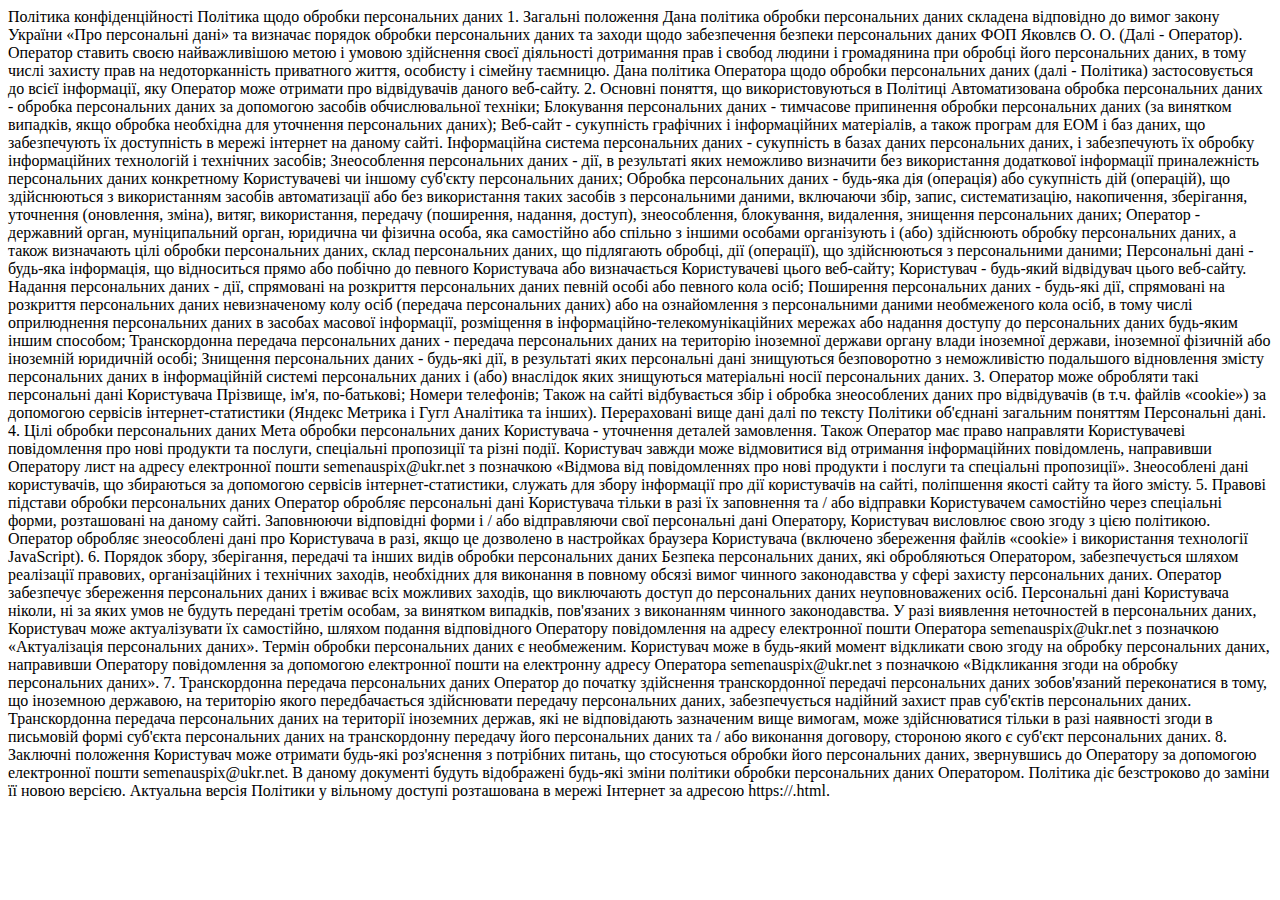
<file: rodos/politics.html>
<!doctype html>
<html lang="en">
<head>
    <meta charset="UTF-8">
    <meta http-equiv="X-UA-Compatible" content="ie=edge">
    <title>Політика конфіденційності</title>
 </head>
<body>
Політика конфіденційності
Політика щодо обробки персональних даних
1. Загальні положення Дана політика обробки персональних даних складена відповідно до вимог закону України «Про персональні дані» та визначає порядок обробки персональних даних та заходи щодо забезпечення безпеки персональних даних ФОП Яковлєв О. О. (Далі - Оператор). Оператор ставить своєю найважливішою метою і умовою здійснення своєї діяльності дотримання прав і свобод людини і громадянина при обробці його персональних даних, в тому числі захисту прав на недоторканність приватного життя, особисту і сімейну таємницю. Дана політика Оператора щодо обробки персональних даних (далі - Політика) застосовується до всієї інформації, яку Оператор може отримати про відвідувачів даного веб-сайту.
2. Основні поняття, що використовуються в Політиці Автоматизована обробка персональних даних - обробка персональних даних за допомогою засобів обчислювальної техніки; Блокування персональних даних - тимчасове припинення обробки персональних даних (за винятком випадків, якщо обробка необхідна для уточнення персональних даних); Веб-сайт - сукупність графічних і інформаційних матеріалів, а також програм для ЕОМ і баз даних, що забезпечують їх доступність в мережі інтернет на даному сайті. Інформаційна система персональних даних - сукупність в базах даних персональних даних, і забезпечують їх обробку інформаційних технологій і технічних засобів; Знеособлення персональних даних - дії, в результаті яких неможливо визначити без використання додаткової інформації приналежність персональних даних конкретному Користувачеві чи іншому суб'єкту персональних даних; Обробка персональних даних - будь-яка дія (операція) або сукупність дій (операцій), що здійснюються з використанням засобів автоматизації або без використання таких засобів з персональними даними, включаючи збір, запис, систематизацію, накопичення, зберігання, уточнення (оновлення, зміна), витяг, використання, передачу (поширення, надання, доступ), знеособлення, блокування, видалення, знищення персональних даних; Оператор - державний орган, муніципальний орган, юридична чи фізична особа, яка самостійно або спільно з іншими особами організують і (або) здійснюють обробку персональних даних, а також визначають цілі обробки персональних даних, склад персональних даних, що підлягають обробці, дії (операції), що здійснюються з персональними даними; Персональні дані - будь-яка інформація, що відноситься прямо або побічно до певного Користувача або визначається Користувачеві цього веб-сайту; Користувач - будь-який відвідувач цього веб-сайту. Надання персональних даних - дії, спрямовані на розкриття персональних даних певній особі або певного кола осіб; Поширення персональних даних - будь-які дії, спрямовані на розкриття персональних даних невизначеному колу осіб (передача персональних даних) або на ознайомлення з персональними даними необмеженого кола осіб, в тому числі оприлюднення персональних даних в засобах масової інформації, розміщення в інформаційно-телекомунікаційних мережах або надання доступу до персональних даних будь-яким іншим способом; Транскордонна передача персональних даних - передача персональних даних на територію іноземної держави органу влади іноземної держави, іноземної фізичній або іноземній юридичній особі; Знищення персональних даних - будь-які дії, в результаті яких персональні дані знищуються безповоротно з неможливістю подальшого відновлення змісту персональних даних в інформаційній системі персональних даних і (або) внаслідок яких знищуються матеріальні носії персональних даних.
3. Оператор може обробляти такі персональні дані Користувача Прізвище, ім'я, по-батькові; Номери телефонів; Також на сайті відбувається збір і обробка знеособлених даних про відвідувачів (в т.ч. файлів «cookie») за допомогою сервісів інтернет-статистики (Яндекс Метрика і Гугл Аналітика та інших). Перераховані вище дані далі по тексту Політики об'єднані загальним поняттям Персональні дані.
4. Цілі обробки персональних даних Мета обробки персональних даних Користувача - уточнення деталей замовлення. Також Оператор має право направляти Користувачеві повідомлення про нові продукти та послуги, спеціальні пропозиції та різні події. Користувач завжди може відмовитися від отримання інформаційних повідомлень, направивши Оператору лист на адресу електронної пошти semenauspix@ukr.net з позначкою «Відмова від повідомленнях про нові продукти і послуги та спеціальні пропозиції». Знеособлені дані користувачів, що збираються за допомогою сервісів інтернет-статистики, служать для збору інформації про дії користувачів на сайті, поліпшення якості сайту та його змісту.
5. Правові підстави обробки персональних даних Оператор обробляє персональні дані Користувача тільки в разі їх заповнення та / або відправки Користувачем самостійно через спеціальні форми, розташовані на даному сайті. Заповнюючи відповідні форми і / або відправляючи свої персональні дані Оператору, Користувач висловлює свою згоду з цією політикою. Оператор обробляє знеособлені дані про Користувача в разі, якщо це дозволено в настройках браузера Користувача (включено збереження файлів «cookie» і використання технології JavaScript).
6. Порядок збору, зберігання, передачі та інших видів обробки персональних даних Безпека персональних даних, які обробляються Оператором, забезпечується шляхом реалізації правових, організаційних і технічних заходів, необхідних для виконання в повному обсязі вимог чинного законодавства у сфері захисту персональних даних. Оператор забезпечує збереження персональних даних і вживає всіх можливих заходів, що виключають доступ до персональних даних неуповноважених осіб. Персональні дані Користувача ніколи, ні за яких умов не будуть передані третім особам, за винятком випадків, пов'язаних з виконанням чинного законодавства. У разі виявлення неточностей в персональних даних, Користувач може актуалізувати їх самостійно, шляхом подання відповідного Оператору повідомлення на адресу електронної пошти Оператора semenauspix@ukr.net з позначкою «Актуалізація персональних даних». Термін обробки персональних даних є необмеженим. Користувач може в будь-який момент відкликати свою згоду на обробку персональних даних, направивши Оператору повідомлення за допомогою електронної пошти на електронну адресу Оператора semenauspix@ukr.net з позначкою «Відкликання згоди на обробку персональних даних».
7. Транскордонна передача персональних даних Оператор до початку здійснення транскордонної передачі персональних даних зобов'язаний переконатися в тому, що іноземною державою, на територію якого передбачається здійснювати передачу персональних даних, забезпечується надійний захист прав суб'єктів персональних даних. Транскордонна передача персональних даних на території іноземних держав, які не відповідають зазначеним вище вимогам, може здійснюватися тільки в разі наявності згоди в письмовій формі суб'єкта персональних даних на транскордонну передачу його персональних даних та / або виконання договору, стороною якого є суб'єкт персональних даних.
8. Заключні положення Користувач може отримати будь-які роз'яснення з потрібних питань, що стосуються обробки його персональних даних, звернувшись до Оператору за допомогою електронної пошти semenauspix@ukr.net. В даному документі будуть відображені будь-які зміни політики обробки персональних даних Оператором. Політика діє безстроково до заміни її новою версією. Актуальна версія Політики у вільному доступі розташована в мережі Інтернет за адресою https://.html.

</body>
</html>
</file>
